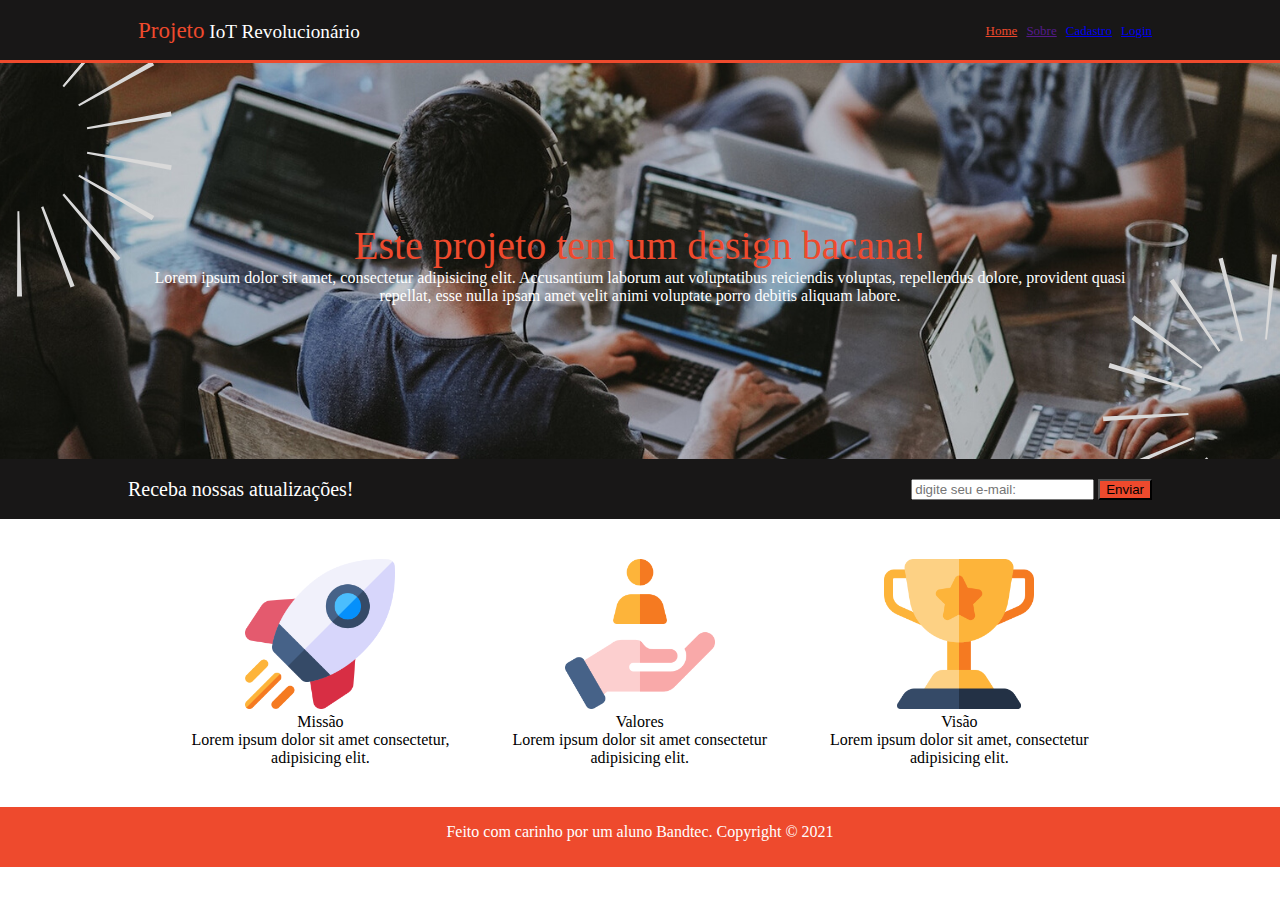
<file: index.html>
<!DOCTYPE html>
<html lang="en">

<head>
    <meta charset="UTF-8">
    <meta http-equiv="X-UA-Compatible" content="IE=edge">
    <meta name="viewport" content="width=device-width, initial-scale=1.0">
    <title>Index</title>
    <link rel="stylesheet" href="style.css">
</head>

<body>
    <div class="cabecalho">
        <div class="caixa_cabecalho">
            <span class="color_logo">
                <span class="detalhe_home_projeto">Projeto</span> IoT Revolucionário
            </span>
            <nav>
                <ul>
                    <li><a class="detalhe_home_projeto" href="index.html">Home</a></li>
                    <li><a href="">Sobre</a></li>
                    <li><a href="cadastro.html">Cadastro</a></li>
                    <li><a href="login.html">Login</a></li>
                </ul>
            </nav>
        </div>
    </div>

    <div class="corpo_img">
        <div class="caixa_img">
            <div class="titulo">Este projeto tem um design bacana!</div>
            <div class="text_img">Lorem ipsum dolor sit amet, consectetur adipisicing elit.
                Accusantium laborum aut voluptatibus reiciendis voluptas, repellendus dolore,
                provident quasi repellat, esse nulla ipsam amet velit animi voluptate porro debitis aliquam labore.
            </div>
        </div>
    </div>

    <div class="corpo_atualizacoes">
        <div class="caixa_atualizacoes">
            <span class="text_atualizacoes">Receba nossas atualizações!</span>
            <span class="input_email">
                <input type="text" placeholder="digite seu e-mail:">
                <button id="button_enviar">Enviar</button>
            </span>
        </div>
    </div>

        <div class="missao_valores_visao">
            <div><img class="img_mis_val_vis" src="missao.png" alt=""> <div class="text_titulos">Missão</div>  Lorem ipsum dolor sit amet consectetur,
                adipisicing elit.</div>
            <div><img class="img_mis_val_vis" src="valores.png" alt=""> <div class="text_titulos">Valores</div>  Lorem ipsum dolor sit amet consectetur
                adipisicing elit.</div>
            <div><img class="img_mis_val_vis" src="visao.png" alt=""> <div class="text_titulos">Visão</div>  Lorem ipsum dolor sit amet, consectetur
                adipisicing elit.</div>
        </div>

        <div class="corpo_rodape">
            <div class="caixa_rodape">
                <p>Feito com carinho por um aluno Bandtec. Copyright © 2021</p>
            </div>
        </div>
</body>

</html>
</file>
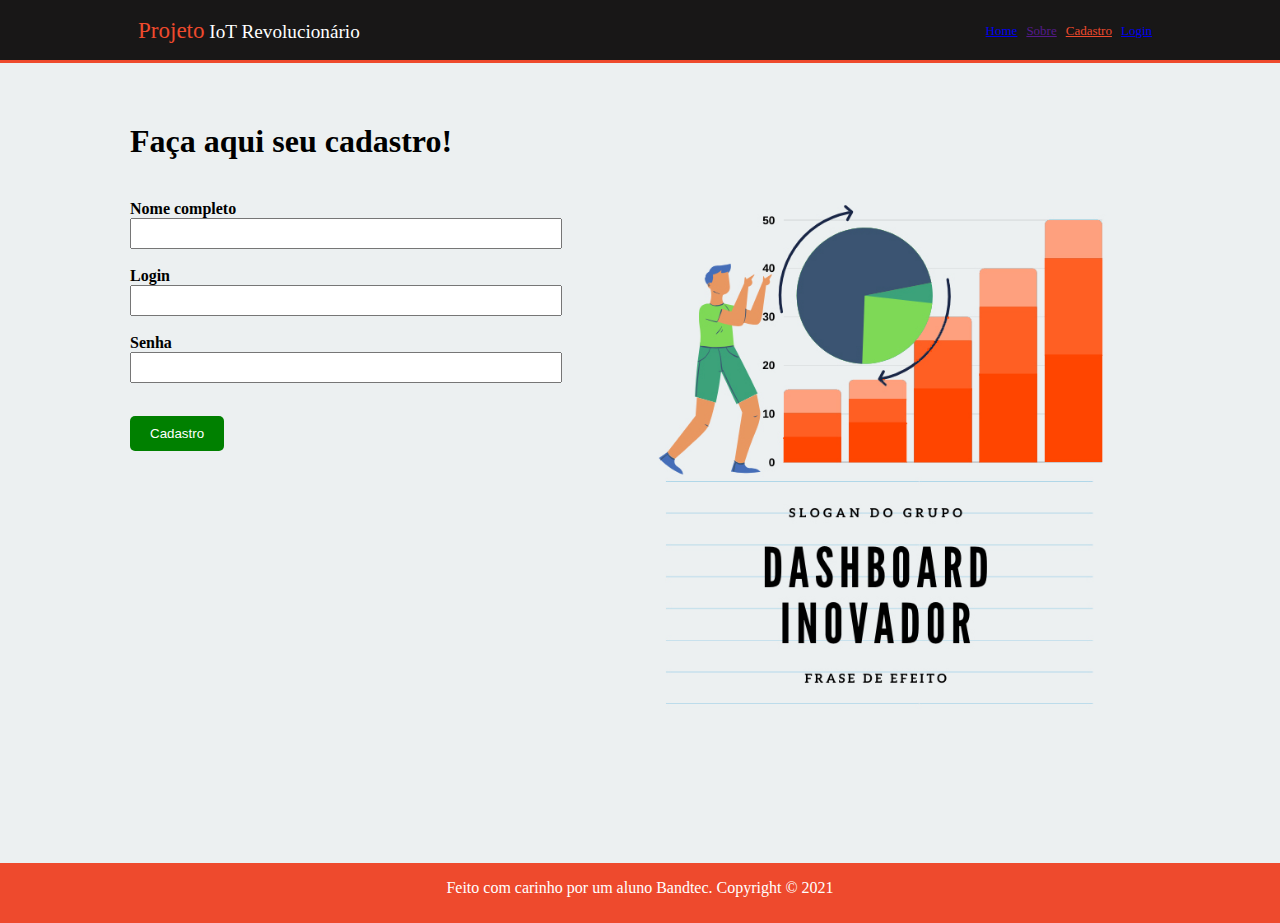
<file: cadastro.html>
<!DOCTYPE html>
<html lang="en">

<head>
    <meta charset="UTF-8">
    <meta http-equiv="X-UA-Compatible" content="IE=edge">
    <meta name="viewport" content="width=device-width, initial-scale=1.0">
    <title>Index</title>
    <link rel="stylesheet" href="style.css">
    <link rel="stylesheet" href="cadastro.css">
</head>

<body>
    <div class="cabecalho">
        <div class="caixa_cabecalho">
            <span class="color_logo">
                <span class="detalhe_home_projeto">Projeto</span> IoT Revolucionário
            </span>
            <nav>
                <ul>
                    <li><a href="index.html">Home</a></li>
                    <li><a href="">Sobre</a></li>
                    <li><a class="detalhe_home_projeto" href="cadastro.html">Cadastro</a></li>
                    <li><a href="login.html">Login</a></li>
                </ul>
            </nav>
        </div>
    </div>

    <div class="corpo_cadastro">
            <div class="caixa_cadastro">
                <h1>Faça aqui seu cadastro!</h1>

                <form>
                   <div>Nome completo
                    <input type="text" class="input_padrao"/></div>
                    <br />
                    Login
                   <div><input type="password" class="input_padrao"/></div>
                    <br />
                    Senha
                   <div><input type="password" class="input_padrao" /></div>
                    <br>
                    <button class="button_cadastro">Cadastro</button>
                </form>
            </div>  
        <img src="side-img-contato_orange.jpg" alt="">
    </div>

    <div class="corpo_rodape">
        <div class="caixa_rodape">
            <p>Feito com carinho por um aluno Bandtec. Copyright © 2021</p>
        </div>
    </div>

</body>
</file>
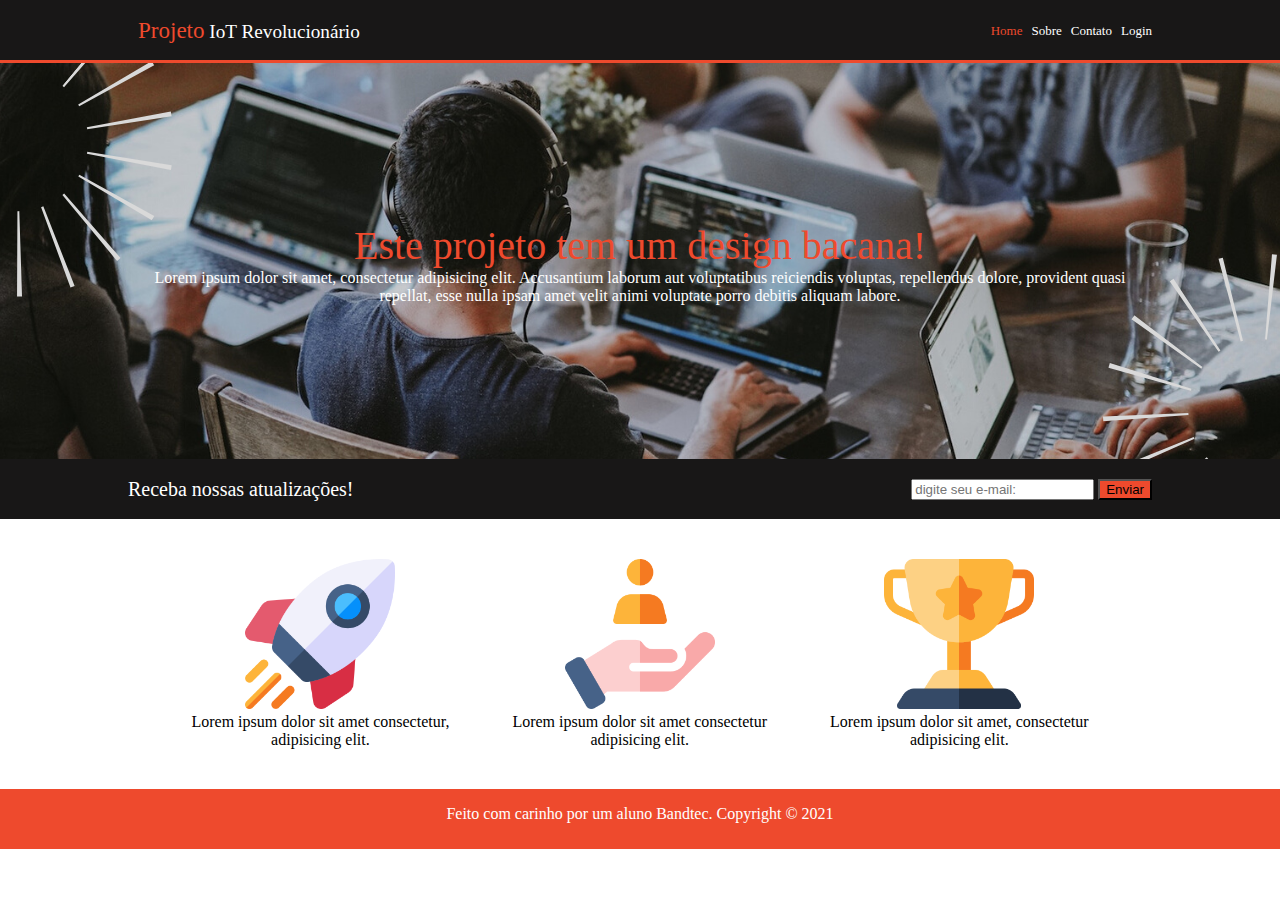
<file: exercicio 2 + 3.html>
<!DOCTYPE html>
<html lang="en">

<head>
    <meta charset="UTF-8">
    <meta http-equiv="X-UA-Compatible" content="IE=edge">
    <meta name="viewport" content="width=device-width, initial-scale=1.0">
    <title>Document</title>
    <link rel="stylesheet" href="style.css">
</head>

<body>
    <div class="cabecalho">
        <div class="caixa_cabecalho">
            <span class="color_logo">
                <span class="detalhe_home_projeto">Projeto</span> IoT Revolucionário
            </span>
            <nav>
                <ul>
                    <li class="detalhe_home_projeto">Home</li>
                    <li>Sobre</li>
                    <li>Contato</li>
                    <li>Login</li>
                </ul>
            </nav>
        </div>
    </div>
    <div class="corpo_img">
        <div class="caixa_img">
            <div class="titulo">Este projeto tem um design bacana!</div>
            <div class="text_img">Lorem ipsum dolor sit amet, consectetur adipisicing elit. 
                Accusantium laborum aut voluptatibus reiciendis voluptas, repellendus dolore, 
                provident quasi repellat, esse nulla ipsam amet velit animi voluptate porro debitis aliquam labore.</div>
        </div>
    </div>

    <div class="corpo_atualizacoes">
        <div class="caixa_atualizacoes">
            <span class="text_atualizacoes">Receba nossas atualizações!</span>
            <span class="input_email">
                <input type="text" placeholder="digite seu e-mail:">
                <button id="button_enviar">Enviar</button>
            </span>
        </div>

        <div class="corpo_imgs">
            <div class="missao_valores_visao">
                <div><img class="img_mis_val_vis" src="missao.png" alt=""> <br> Lorem ipsum dolor sit amet consectetur,
                    adipisicing elit.</div>
                <div><img class="img_mis_val_vis" src="valores.png" alt=""> <br> Lorem ipsum dolor sit amet consectetur
                    adipisicing elit.</div>
                <div><img class="img_mis_val_vis" src="visao.png" alt=""> <br> Lorem ipsum dolor sit amet, consectetur
                    adipisicing elit.</div>
            </div>
        </div>
        <div class="corpo_rodape">
            <div class="caixa_rodape">
                <p>Feito com carinho por um aluno Bandtec. Copyright © 2021</p>
            </div>
        </div>
</body>

</html>
</file>
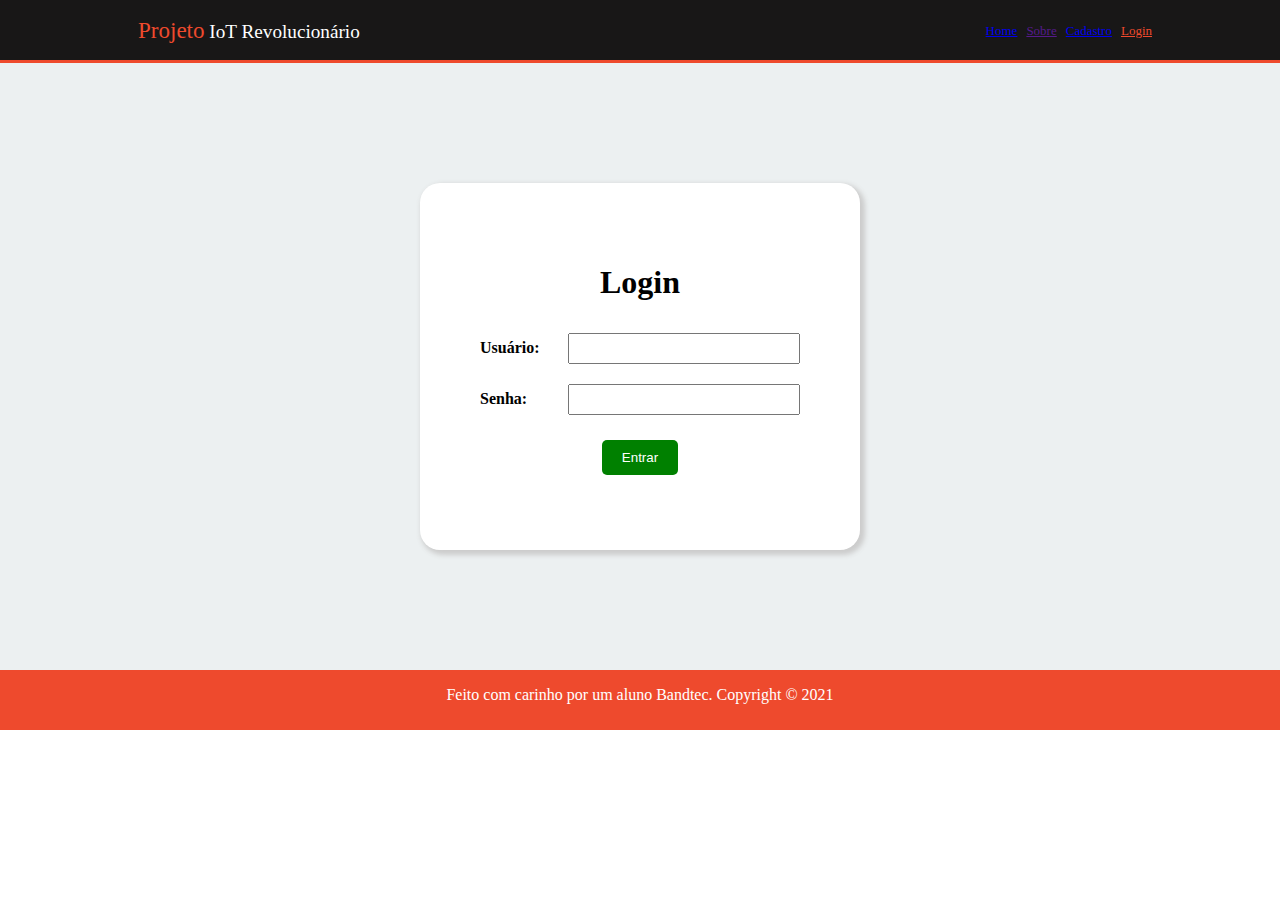
<file: login.html>
<!DOCTYPE html>
<html lang="en">

<head>
    <meta charset="UTF-8">
    <meta http-equiv="X-UA-Compatible" content="IE=edge">
    <meta name="viewport" content="width=device-width, initial-scale=1.0">
    <title>Index</title>
    <link rel="stylesheet" href="style.css">
    <link rel="stylesheet" href="login.css">
</head>

<body>
    <div class="cabecalho">
        <div class="caixa_cabecalho">
            <span class="color_logo">
                <span class="detalhe_home_projeto">Projeto</span> IoT Revolucionário
            </span>
            <nav>
                <ul>
                    <li><a href="index.html">Home</a></li>
                    <li><a href="">Sobre</a></li>
                    <li><a href="cadastro.html">Cadastro</a></li>
                    <li><a class="detalhe_home_projeto" href="login.html">Login</a></li>
                </ul>
            </nav>
        </div>
    </div>

    <div class="corpo_login">
        <div class="caixa_login">
            <div class="caixa2_login">
                <h1>Login</h1>

                <form>
                    Usuário:
                    <input type="text" class="input_padrao"/>
                    <br />
                    Senha:
                    <input type="password" class="input_padrao"/>
                    <br />
                    <button class="button_login">Entrar</button>
                </form>
            </div>
        </div>
    </div>

    <div class="corpo_rodape">
        <div class="caixa_rodape">
            <p>Feito com carinho por um aluno Bandtec. Copyright © 2021</p>
        </div>
    </div>

</body>
</file>
<file: style.css>
body {
  margin: 0;
  padding: 0;
  border: 0;
}


/* CSS Cabecalho */

.cabecalho {
  padding-top: 0px;
  background-color: #181717;
  width: 100%;
  height: 60px;
  border-bottom: 3px solid rgb(238, 74, 45);
}

.caixa_cabecalho {
  max-width: 80%;
  height: 100%;
  margin: 0 auto;
  display: flex;
  justify-content: space-between;
  align-items: center;
}

ul {
  list-style: none;
}

ul li {
  color: white;
  display: inline;
  margin-left: 5px;
  font-size: small;
}

.caixa_cabecalho span {
  display: inline;
  margin-left: 5px;
  font-size: larger;
}

.detalhe_home_projeto {
  color: rgb(238, 74, 45);
}

.color_logo {
  color: white;
}


/* CSS Image */

.corpo_img {
  width: 100%;
  height: 400px;
  background-image: url(team.png);
  background-size: cover;
  background-position: center;
  background-repeat: no-repeat;
  color: white;
  text-align: center;
  display: flex;
  justify-content: center;
  align-items: center;
}

.caixa_img {
  text-align: center;
  justify-content: center;
  width: 80%;
}

.titulo {
  font-size: 40px;
  color: rgb(238, 74, 45);
}


/* CSS Atualizacoes */

.corpo_atualizacoes {
  padding-top: 0px;
  background-color: #181717;
  width: 100%;
  height: 60px;
}

.caixa_atualizacoes {
  max-width: 80%;
  height: 100%;
  margin: 0 auto;
  display: flex;
  justify-content: space-between;
  align-items: center;
  margin-top: -4px;
}

.text_atualizacoes {
  font-size: 20px;
  color: white;
}

.input_email {
  float: right;
}

.caixa_atualizacoes button {
  background-color: rgb(238, 74, 45);
}

.caixa_atualizacoes input {
  width: 175px;
}


/* CSS Missao, Valores e Visao */

.missao_valores_visao {
  width: 75%;
  display: flex;
  justify-content: space-between;
  align-items: center;
  margin: 40px auto;
  text-align: center;
}  

.img_mis_val_vis {
  height: 150px;
}


/* CSS Rodape */

.corpo_rodape {
  background-color: rgb(238, 74, 45);
  width: 100%;
  height: 60px;
}

.caixa_rodape {
  display: flex;
  justify-content: center;
  text-align: center;
  color: white;
}
</file>
<file: cadastro.css>
.corpo_cadastro {
    background-color: #ecf0f1;
    height: 800px;
}

.caixa_cadastro {
    display: inline-block;
    background-color: #ecf0f1;
    padding: 20px 30px 30px 90px;
    width: 40%;
    float: left;
}

h1 {
    margin: 40px;
}

.corpo_cadastro .input_padrao {
    width: -webkit-fill-available;
    display: inline-block;
}

.button_cadastro {
    color: white;
    background-color: green;
    margin: 20px 0 50px 0;
    border: 0;
    padding: 10px 20px;
    border-radius: 5px;
    float: left;
    cursor: pointer;
}

.corpo_cadastro .button_cadastro {
    display: block;
    float: left;
    margin: 15px auto;
}

.input_padrao {
    height: 25px;
}

form {
    margin: auto 40px;
    text-align-last: justify;
    font-weight: 600;
}

img {
    float: right;
    padding: 125px 20px 20px 20px;
    width: 36%;
    position: absolute;
}
</file>
<file: login.css>
.corpo_login {
    background-color: #ecf0f1;
    text-align: center;
    padding: 120px 0;
  }
  
  .caixa2_login {
    display: inline-block;
    background-color: white;
    box-shadow: 3px 3px 5px 2px #ccc;
    padding: 60px 20px;
    border-radius: 20px;
    width: 400px;
  }
  
  .corpo_login .input_padrao {
    width: 70%;
    display: inline-block;
  }
  
  .button_login {
    color: white;
    background-color: green;
    margin: 20px 0 50px 0;
    border: 0;
    padding: 10px 20px;
    border-radius: 5px;
    float: left;
    cursor: pointer;
  }
  
  .corpo_login .button_login {
    display: block;
    float: none;
    margin: 15px auto;
  }

  .input_padrao {
    height: 25px;
    margin: 10px auto;
  }

  form {
    margin: auto 40px;
    text-align-last: justify;
    font-weight: 600;
  }
</file>
